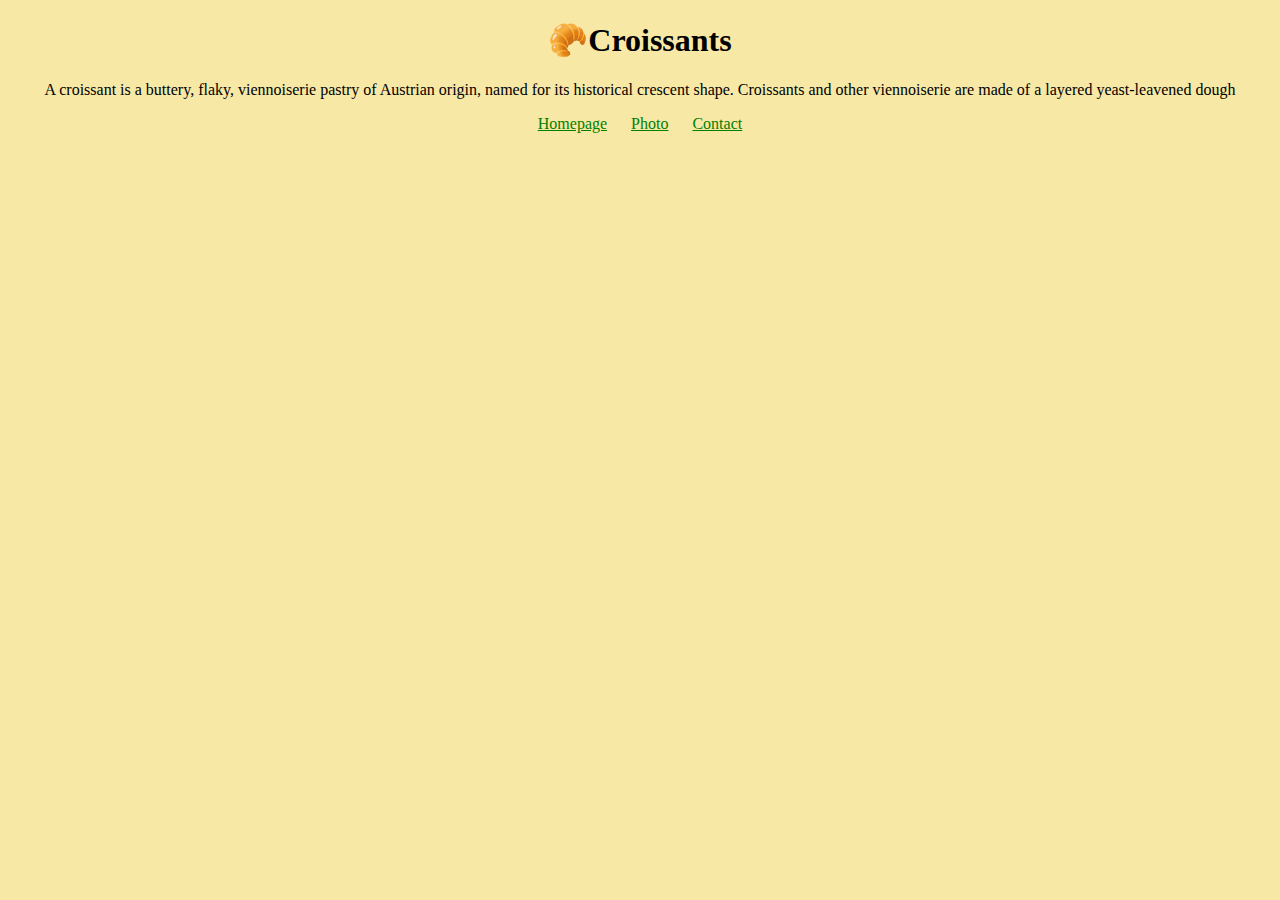
<file: index.html>
<!DOCTYPE html>
<html lang="en">
<head>
    <meta charset="UTF-8">
    <meta name="viewport" content="width=device-width, initial-scale=1.0">
    <meta name="description" content="Get yourself the freshest croissants in town"/>
    <link rel="stylesheet" href="/src/styles.css"/>
    <title>Freshest croissants in Johannesburg - Croissant.com</title>
</head>
<body>
<h1>🥐Croissants</h1>
<p>A croissant is a buttery, flaky, viennoiserie pastry of Austrian origin, named for its historical crescent shape.
    Croissants and other viennoiserie are made of a layered yeast-leavened dough</p>
<footer class="navigation-links">
<a href="/" title="home">Homepage</a>
<a href="/photo.html" title="croissant photo">Photo</a>
<a href="/contact.html" title="contact Croissant.com">Contact</a>
    </footer>
</body>
</html>
</file>
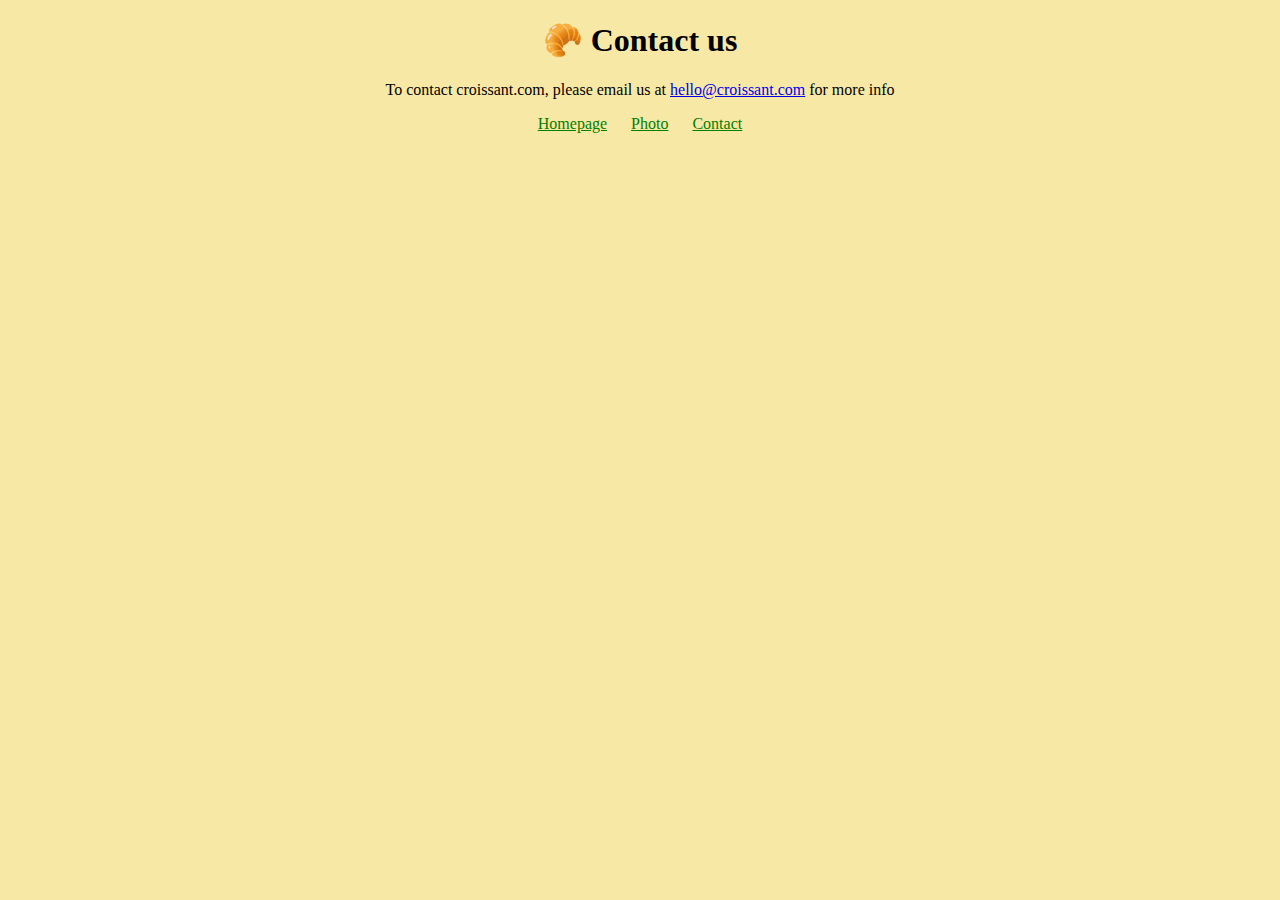
<file: contact.html>
<!DOCTYPE html>
<html lang="en">
<head>
    <meta charset="UTF-8">
    <meta name="viewport" content="width=device-width, initial-scale=1.0">
    <meta name="description" content="contact Croissant.com to find out how we make and keep our croissants everyday fresh for you 
    and for much more" />
    <link rel="stylesheet" href="/src/styles.css" />
    <title>Contact us - Croissant.com</title>
</head>
<body>
   <h1>🥐 Contact us</h1>
   <p>To contact croissant.com, please email us at <a href="mailto:hello@croissant.com">hello@croissant.com</a> 
    for more info</p>
<footer class="navigation-links">
<a href="/" title="home">Homepage</a>
<a href="/photo.html" title="croissant photo">Photo</a>
<a href="/contact.html" title="contact Croissant.com">Contact</a>
</footer>
</body>
</html>
</file>
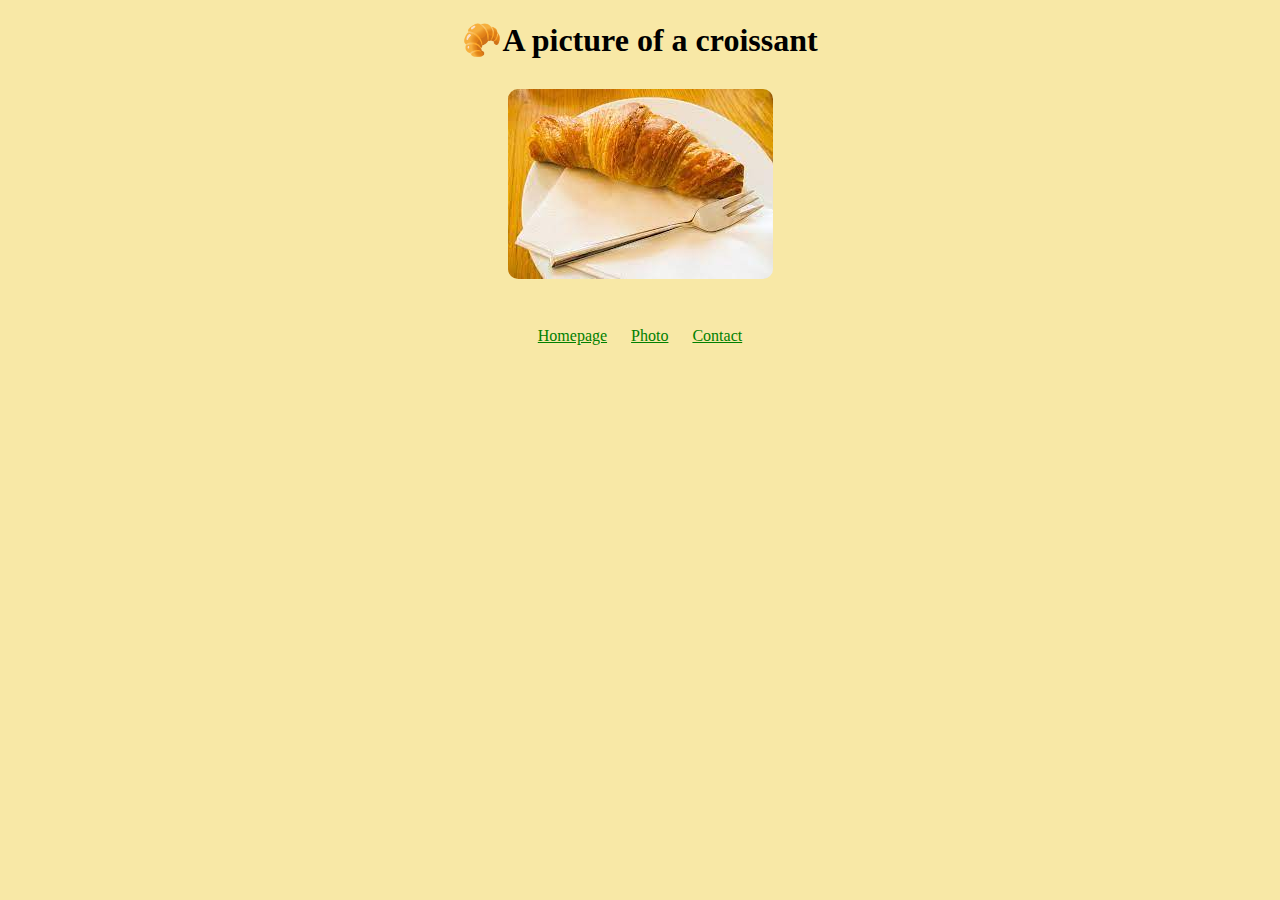
<file: photo.html>
<!DOCTYPE html>
<html lang="en">
<head>
    <meta charset="UTF-8">
    <meta name="viewport" content="width=device-width, initial-scale=1.0">
    <meta name="description" content="A picture of our freshly baked golden croissant" />
    <link rel="stylesheet" href="/src/styles.css" />
    <title>Here is a peek of our everyday fresh croissants - Croissant.com</title>
</head>
<body>
 <h1>🥐A picture of a croissant</h1>   
 <img src="/images/photo.jpg" alt="croissant" class="croissant-img" />
 <br/>
 <footer class="navigation-links">
 <a href="/" title="home">Homepage</a>
<a href="/photo.html" title="croissant photo">Photo</a>
<a href="/contact.html" title="contact Croissant.com">Contact</a>
</footer>
</body>
</html>
</file>
<file: src/styles.css>
body {
    background-color: #f8e8a6;
}

h1,
p{
    text-align: center;
}


.navigation-links {
    text-align:center;
}

.navigation-links a {
    margin: 0 10px;
    color: green;
}
.croissant-img {
   max-width: 100%;
    border-radius: 10px;
    display: block;
    margin: 30px auto;
}
</file>
